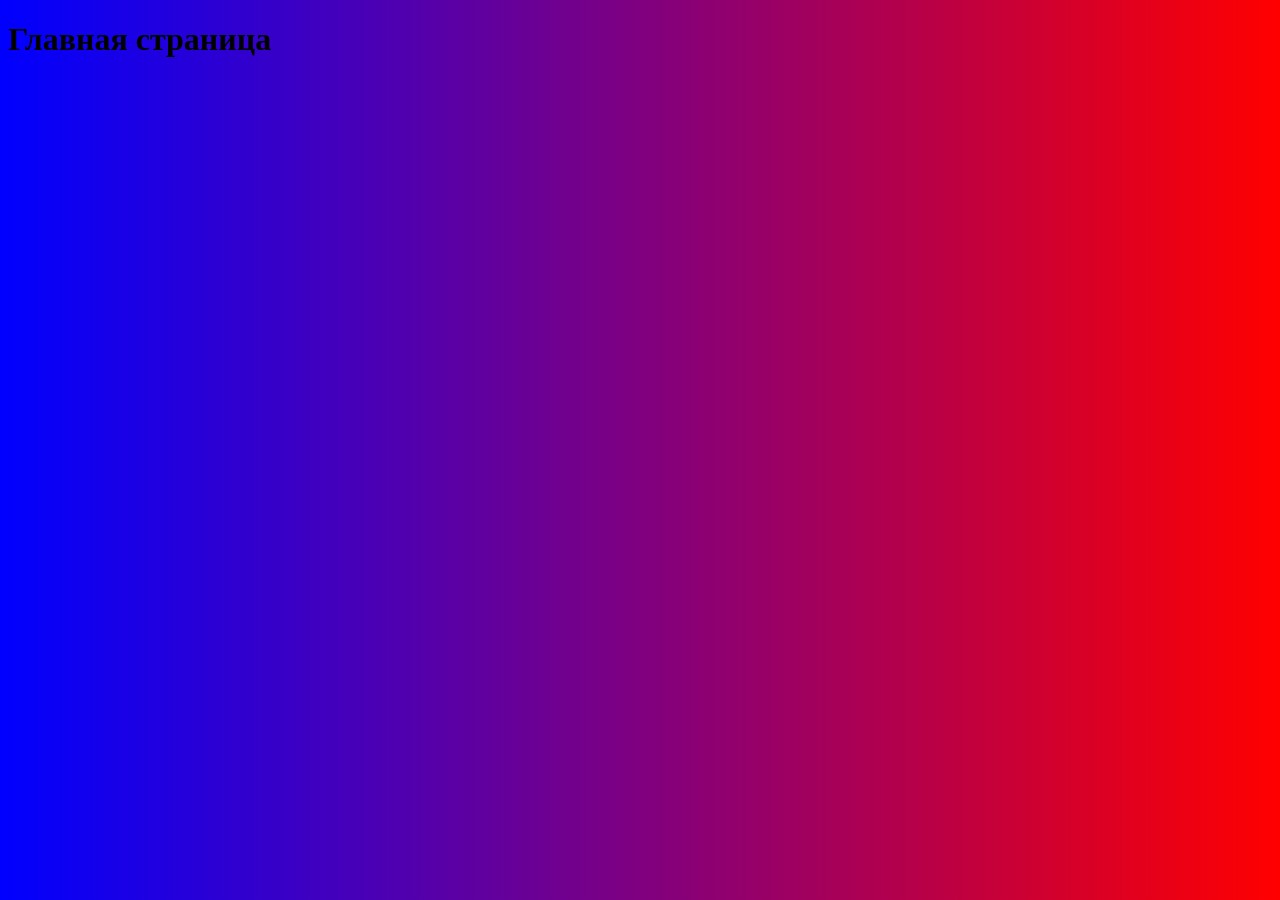
<file: index.html>
<!DOCTYPE html>
<html lang="ru">
<head>
    <meta charset="UTF-8">
    <meta name="viewport" content="width=device-width, initial-scale=1.0">
    <title>Сайт</title>
    <link rel="stylesheet" href="styles.css">
</head>
<body>
    <h1>Главная страница</h1>
</body>
</html>
</file>
<file: styles.css>
body {
    background: linear-gradient(to right, blue, red);
}
</file>
